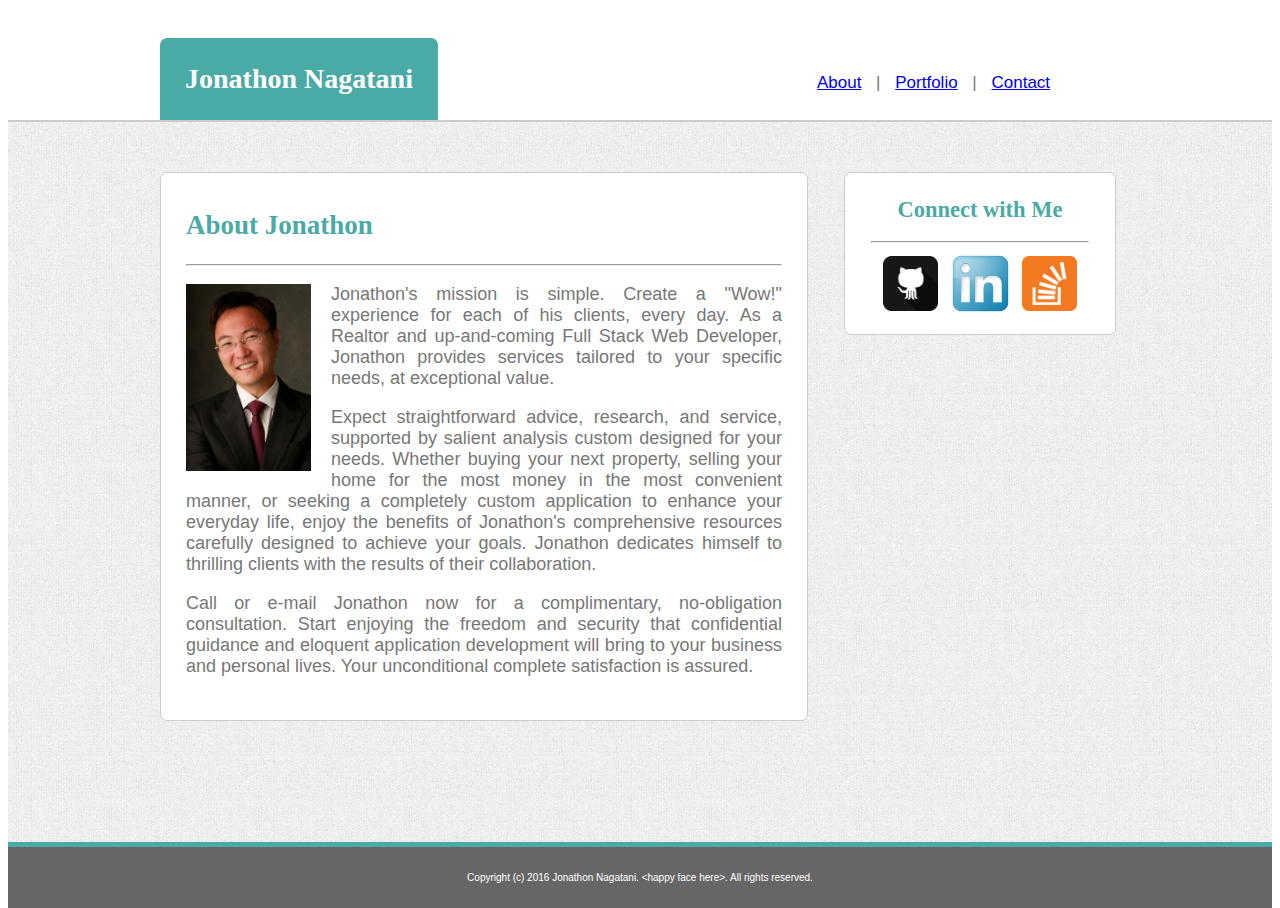
<file: index.html>
<!DOCTYPE html>
<html>

<!-- Use the <head> element to define the head elements, including title (required), style, link (for defining a link between this document and an external resource such as an external style sheet)-->
<head>
	<title>Jonathon Nagatani | dedication to you</title>
	<!-- when linking to an external style sheet, use relative file paths, NOT absolute file paths. Use ./ to start at the same folder as this html file. Use / to go to another folder and continue until you have the right .css file. If you need to go up a folder(s), use ../ -->
	<link rel="stylesheet" type="text/css" href="./css/style.css">
</head>

<body>
<!-- added the div of class wrapper for the ryanfait.com sticky footer -->
<div class="wrapper">
	<div class="center-the-content full-header-border">
	<!-- The header goes at the top of the page.-->
	<header>
		<div id="my-name">Jonathon Nagatani
		</div>
		<nav id="page-links-nav">
			<!-- Can also use the <a> tag to create a link to go to a specific "id" on the page. For example, <a href="#second-paragraph">go to the second paragraph!?</a> Could also be useful for a "get to the top of the page" link for a long webpage. -->
			<a class="nav-link" href="#about-me" title="about Jonathon">About</a> |
			<a class="nav-link" href="portfolio.html" title="Jonathon's porfolio">Portfolio</a> |
			<a class="nav-link" href="contact.html" title="contact Jonathon">Contact</a>
		</nav>
		<!--
		use an unordered list with a float to create a horizontal menu, instead of creating a nav:

		<ul id="page-links-menu">

			<li><a href="#about-me" title="about Jonathon">About</a></li>
			<li><a href="portfolio.html" title="Jonathon's porfolio">Portfolio</a></li>
			<li><a href="contact.html" title="contact Jonathon">Contact</a></li>
		</ul>
		-->
	</header>
	</div> <!-- /full-header-border AND /center-the-content -->
	
	<!-- Use a class when you will be using the css style elements more than once -->
	<!-- Use an id when you plan to use the css style elements only once ie for this one specific instance of this element only-->
	<div class="center-the-content">
	<!-- need to have "style="clear:both;" at the beginning of this section; it specifies floating elements are not allowed to float on the left or right of this element and clears the floats (from above ie the header!-->
	<div class="full-background-image">
	<div class="middle-section" style="clear:both">
		<!-- a div defines something which takes up its own distinct vertical area. Usually an automatic <br> follows each div element, unless changed within the css -->

		<!-- Use a section, which "is the same thing as a div," but to help improve google search rankings so google better understands the different components of the webpage-->
		<section class="main-content" id="about-me"> <!-- added the id about-me so the nav link at the page top will go to this about-me id section -->
			<h2 title="about jonathon nagatani">About Jonathon</h2>
			<!-- <hr> adds a line. You can also define a percentage width eg <hr width="70%"> Don't use a closing tag or it may screw stuff up!-->
			<hr>
			<!-- By inserting the image inside the first paragraph, you can float the image left so all paragraph text will float on the right side of the image. For images, don't forget: don't use a closing tag or it could screw stuff up!-->
			<p><img src="./images/photo jn.jpg" alt="jonathon nagatani" title="jonathon nagatani" id="photo-jonathon">Jonathon's mission is simple. Create a "Wow!" experience for each of his clients, every day. As a Realtor and up-and-coming Full Stack Web Developer, Jonathon provides services tailored to your specific needs, at exceptional value.</p>
			<p id="second-paragraph">Expect straightforward advice, research, and service, supported by salient analysis custom designed for your needs. Whether buying your next property, selling your home for the most money in the most convenient manner, or seeking a completely custom application to enhance your everyday life, enjoy the benefits of Jonathon's comprehensive resources carefully designed to achieve your goals. Jonathon dedicates himself to thrilling clients with the results of their collaboration.</p>
			<p>Call or e-mail Jonathon now for a complimentary, no-obligation consultation. Start enjoying the freedom and security that confidential guidance and eloquent application development will bring to your business and personal lives. Your unconditional complete satisfaction is assured.</p>
		</section>
		<div id="contact-me">
			<h2>Connect with Me</h2>
			<hr width="80%">
			<a href="https://github.com/nmsb10" target="_blank" title="nmsb10"><img class="logo-link" src="./images/logo github.png"></a>
			<!-- need to make the linkedin logo slightly larger than the other two because the actual image already appears to have an approximate 5px margin. Increased the linkedin logo width in the CSS-->
			<a href="https://www.linkedin.com/in/jonathonnagatani" target="_blank" title="jonathon on linkedin"><img id="logo-link-linkedinsmaller" src="./images/logo linkedin.png"></a>
			<a href="http://stackoverflow.com/users/6828743/happytoo?tab=profile" target="_blank" title="jonathon on stack overflow"><img class="logo-link" src="./images/logo stack overflow.png"></a>
		</div>
	<br style="clear:both"/>
	</div> <!-- /middle-section -->
	</div> <!-- /full-background-image -->
	</div> <!-- /center-the-content -->

	<!-- need this div class="push" for the ryanfait.com sticky footer-->
	<div class="push"></div>
</div><!--/wrapper -->
	<!-- The footer goes at the bottom of the page-->
	<footer>
		<div id="main-footer">Copyright (c) 2016 Jonathon Nagatani. &lthappy face here&gt. All rights reserved.</div>
	</footer>

</body>
</html>
</file>
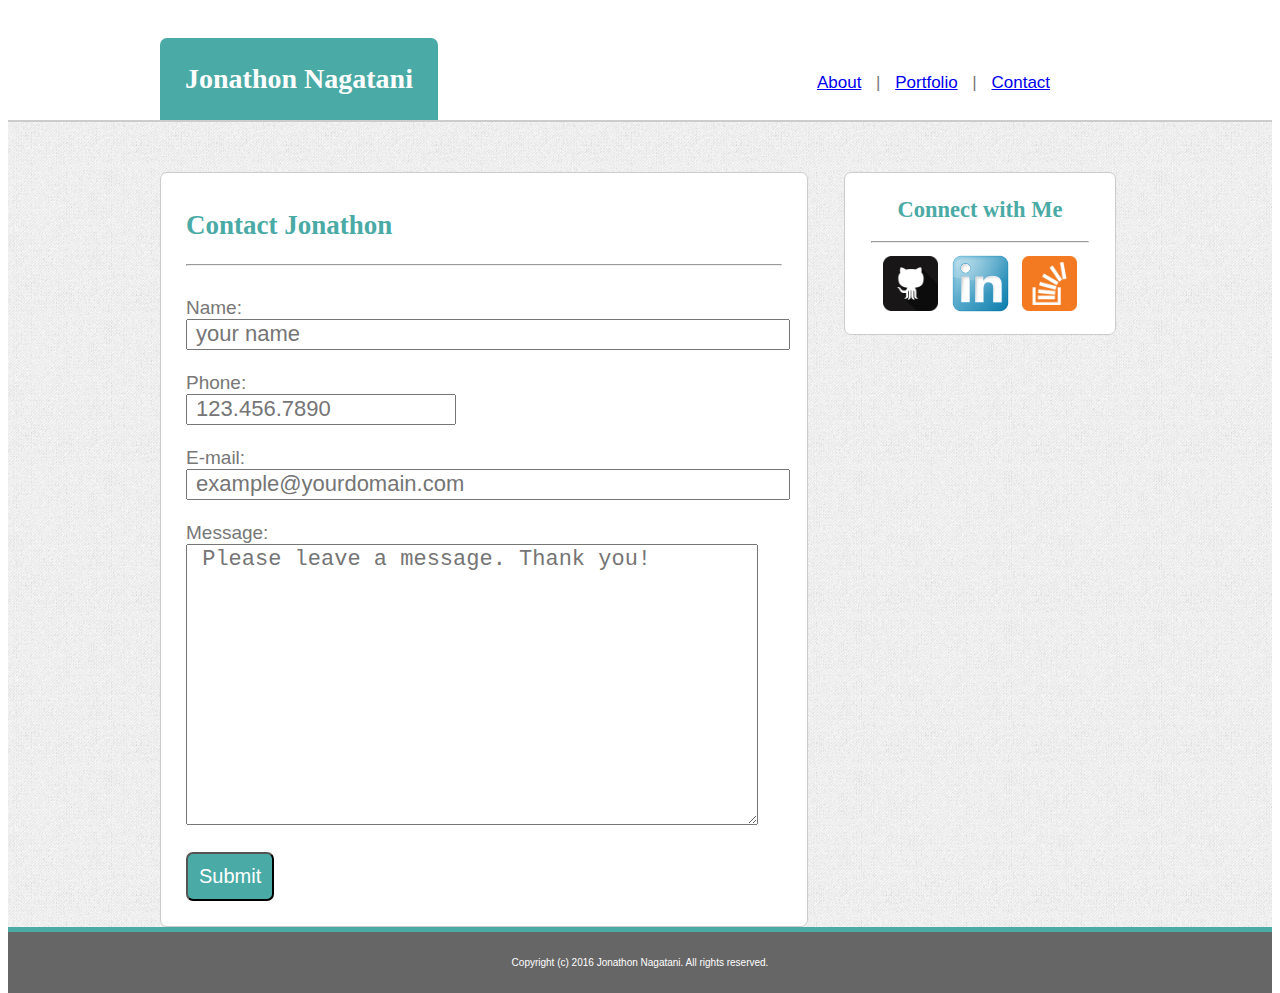
<file: contact.html>
<!DOCTYPE html>
<html>

<head>
	<title>Jonathon Nagatani | dedication to you</title>
	<link rel="stylesheet" type="text/css" href="./css/style.css">
</head>

<body>

<div class="wrapper">
	<div class="center-the-content full-header-border">
	<header>
		<div id="my-name">Jonathon Nagatani
		</div>
		<nav id="page-links-nav">
			<a class="nav-link" href="index.html#about-me" title="about Jonathon">About</a> |
			<a class="nav-link" href="portfolio.html" title="Jonathon's porfolio">Portfolio</a> |
			<a class="nav-link" href="contact.html" title="contact Jonathon">Contact</a>
		</nav>
	</header>
	</div>
	
	<div class="center-the-content">
	<div class="full-background-image">
	<div class="middle-section" style="clear:both">
		<section class="main-content">
			<h2 title="Contact">Contact Jonathon</h2>
			<hr>
			<form style="clear:both">
				<br>
				<!-- note that the name + input field is within a div. This means an automatic br follows the div. The phone, e-mail and message inputs are not in a div so two br are used between those elements. -->
				Name: <br>
				<div>
				<input type="text" name="fullname" placeholder=" your name">
				</div>
				<br>
				Phone: <br>
				<input type="tel" name ="phonenumber" placeholder=" 123.456.7890" maxlength="12" size="18px">
				<br><br>
				E-mail: <br>
				<input type="text" name ="email" placeholder=" example@yourdomain.com">
				<br>
				Message: <br>
				<textarea name="message" placeholder=" Please leave a message. Thank you!" rows="10" cols="85"></textarea>
				<br><br>
				<input type="submit" value="Submit">
			</form>
		</section>
		<div id="contact-me">
			<h2>Connect with Me</h2>
			<hr width="80%">
			<a href="https://github.com/nmsb10" target="_blank" title="nmsb10"><img class="logo-link" src="./images/logo github.png"></a>
			<a href="https://www.linkedin.com/in/jonathonnagatani" target="_blank" title="jonathon on linkedin"><img id="logo-link-linkedinsmaller" src="./images/logo linkedin.png"></a>
			<a href="http://stackoverflow.com/users/6828743/happytoo?tab=profile" target="_blank" title="jonathon on stack overflow"><img class="logo-link" src="./images/logo stack overflow.png"></a>
		</div>
		<!-- put these here for the ryan fait sticky footer-->
		<br style="clear:both" />
		<div class="push"></div>
	</div> <!-- /middle-section -->
	</div> <!-- /full-background-image -->
	</div> <!-- /center-the-content -->
</div><!--/wrapper -->
	<footer>
		<div id="main-footer">Copyright (c) 2016 Jonathon Nagatani. All rights reserved.</div>
	</footer>

</body>
</html>
</file>
<file: css/style.css>
/*Remember: in CSS, every element rests within a series of boxes.
These boxes are defined from inside to outside: content, padding, border, margin.
*/

/* may also define attributes for multiple classes/ids at once, separated by commas:
eg p, h1, h2, #my-name {} */
html, body{
	/* height: 100% for the ryanfait sticky footer */
	height: 100%;
}

body{
	font-family: 'Arial', 'Helvetica Neue', Helvetica, sans-serif;
	/*color defines the text color*/
	color: #777777;
}

.center-the-content{
	text-align:center;
}

.wrapper{
	min-height: 100%;
	/*don't forget: use !important to override every other
	instance where this particular attribute is defined! Use Sparingly! */
/* removed this due to Phil's suggestion
	height: auto !important;
	height: 100%;
*/
	/*used -66px here because the footer height is 66px*/
	margin: 0 auto -66px;
/* added this here, so the middle section space between the
footer and bottom of the middle section always has the
background image showing.
*/
	background-image: url("../images/gray_jean.png");
}

header{
	width: 960px;
	/* in order for the header footer to display correctly, this
	height must equal the height of the "my-name" div!*/
	height: 82px;
	/* adding margin left and right: auto centers the element */
	margin-left:auto;
	margin-right:auto;
}

.full-header-border{
	/*background color defines the content color*/
	background-color: #ffffff;
	border-bottom-width:2px;
	border-bottom-style: solid;
	border-bottom-color: #cccccc;
	/*"padding:" may have 1 - 4 values (units of px). If four values,
	values define top, right, bottom, and left padding.
	If three values, values define top padding, right & left padding,
	and bottom padding.
	If two values, values define top & bottom padding, and right
	and left padding.
	If one value, the value defines padding for all four sides. */
	padding-top: 30px;	
}

h1, h2, h3{
	/* font-family may hold several font names. If the browser
	does not support the first font, it tries the next font.
	Start with the font you want, and always end with a generic
	family (such as "serif", "sans-serif", "cursive), to let the
	browser pick a similar font in the generic family.*/
	/* use "font:" to set all the font properties in one declaration.
	font: font-style font-variant font-weight font-size/line-height font-family;*/
	font-family:'Georgia', Times, 'Times New Roman', serif;
	color: #4aaaa5;
}

#my-name{
	font-family:'Georgia', Times, 'Times New Roman', serif;
	font-size: 28px;
	/*font-weight: 400 is normal, 700 is bold */
	font-weight: 700;
	color: white;
	text-align: center;
	background-color:#4aaaa5;
	padding:25px;
	border-radius: 7px 7px 0px 0px;
	float:left;
}

#page-links-nav{
	font-family:'Arial', 'Helvetica Neue', Helvetica, sans-serif;
    font-size: 17px;
    color: #777777;
    padding: 35px 0px 25px 0px;
    margin-left: 369px;
    overflow: hidden;
    float:left;
}

.nav-link{
	padding: 10px;
	border-radius:8px;
}

.nav-link:hover{
	background-color: lime;
}

/* for the navigation menu, use the following code if you want to use an
unordered list with a float.

#page-links-menu{
	font-family:'Arial', 'Helvetica Neue', Helvetica, sans-serif;
    list-style-type: none;
    margin: 0;
    padding: 0;
    overflow: hidden;
    background-color: #FFFFFF;
}

li {
    float: left;
}

li a {
	/* "display: inline" displays a list of links as a horizontal menu
    display: inline-block;
    color: #777777;
    text-align: center;
    padding: 14px 16px;
    text-decoration: none;
}

li a:hover {
    background-color: lime;
}
*/

.full-background-image{
	background-image: url("../images/gray_jean.png");
}

.middle-section{
	width: 960px;
	height:auto;
	/* put this in the full-backbround-image!
	background-image: url("../images/gray_jean.png");
	*/
	/* adding margin left and right: auto centers the element */
	margin-left:auto;
	margin-right:auto;
}

.main-content{
	/* width is 650px-(total of left + right borders and padding) */
	width:596px;
	font-size:18px;
	text-align: left;
	background-color:#ffffff;
	padding: 15px 25px 25px 25px;
	/* border: width style color; */
	border:1px solid #cccccc;
	border-radius: 7px;
	margin-top:50px;
	float: left;
}

/* ????? no comma separating class main-content-about-me and p,
because I want these rules to affect ONLY material which is
BOTH in main-content-about-me AND is p */
.main-content p{
	text-align: justify;
}

#photo-jonathon{
	width: 125px;
	margin: 0px 20px 0px 0px;
	float: left;
}

#second-paragraph{
}

#contact-me{
	width: 270px;
	font-size: 15px;
	text-align: center;
	background-color:#ffffff;
	padding:5px 0px 15px 0px;
	border:1px solid #cccccc;
	border-radius:7px;
	margin-top:50px;
	margin-left:36px;
	float: left;
}

.logo-link{
	width: 55px;
	margin: 5px;
}

#logo-link-linkedinsmaller{
	width: 65px;
}

.portfolio-links-line{
	margin-top: 25px;
	margin-bottom: 30px;
}

.new-image-link-column1{
	/* the original photos were 4512px X 3008px*/
	width: 282px;
	height: 188px;
	position: relative;
	float:left;
}

.new-image-link-column2{
	width: 282px;
	height: 188px;
	position: relative;
	/* content width was 596px-(2*282px)= */
	margin-left:32px;
	margin-bottom:45px;
	float:left;
}

.portfolio-project-photo{
	position: relative;
	width: 100%;
}

.portfolio-link-banner{
	position:absolute;
	top:110px;
	left: 0;
/*	width should be 100% according to
	https://css-tricks.com/text-blocks-over-image/*/
	width: 282px;
	font-size: 23px;
	color:white;
	text-align: center;
/*	these rgba values correspond to background-color: #4aaaa5*/
	background: rgba(74,170,165,0.57);
	padding: 8px 0px;
}

form{
	font-size:19px;
}

input[type="text"]{
	height: 25px;
	/* defining width as 100% makes the input field width as
	wide as the form */
	width: 100%;
	font-size:22px;
	display:block;
	margin-right:0px;
}

input[type="tel"]{
	height: 25px;
	font-size:22px;
}

textarea{
	font-size:22px;
	height: 275px;
	width: 95%;
}

input[type="submit"] {
    font-size: 20px;
    color:white;
	background-color:#4aaaa5;
    padding:11px;
    border-radius: 7px;
}

/* required for the ryanfait sticky footer. Defining the
push class height as anything greater than the footer height
ensures the content above the footer is (this height - footer height)
above the footer. However, if you want the content above the footer
to end directly flush with with top of the footer, this height
should equal the footer height. */
footer, .push{
	/*height: 66px;*/
	height: 66px;
}

#main-footer{
	font-family: 'Arial', 'Helvetica Neue', Helvetica, sans-serif;
	font-size: 10px;
	color: white;
	text-align: center;
	background-color: #666666;
	padding: 25px;
	clear: both;
	border-top: 5px solid #4aaaa5;
}
</file>
